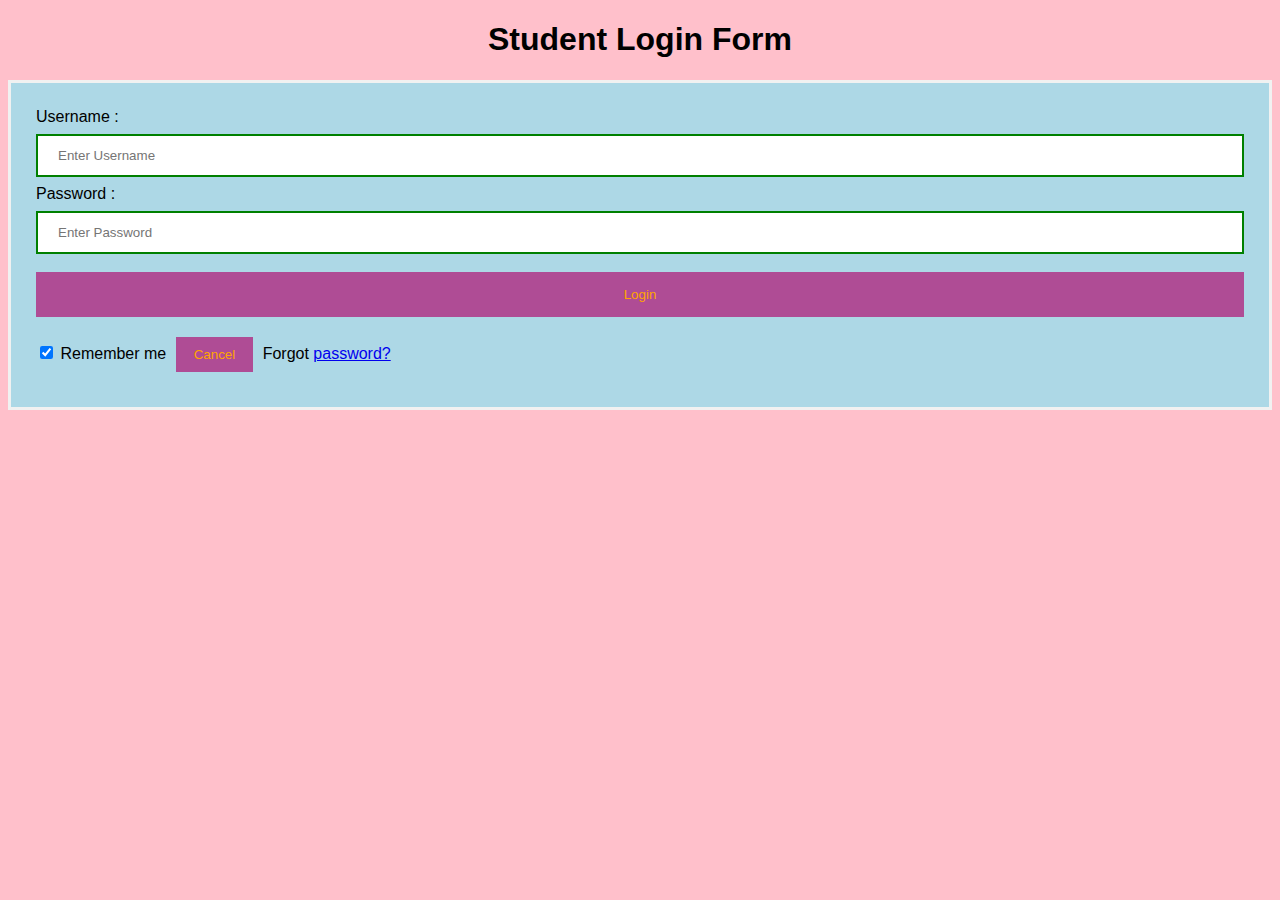
<file: Login Page/index.html>
<!DOCTYPE html>   
<html>   
<head>  
<meta name="viewport" content="width=device-width, initial-scale=1">  
<title> Login Page </title>  
<link rel="stylesheet" href="styles.css">

</head>    
<body>    
    <center> <h1> Student Login Form </h1> </center>   
    <form>  
        <div class="container">   
            <label>Username : </label>   
            <input type="text" placeholder="Enter Username" name="username" required>  
            <label>Password : </label>   
            <input type="password" placeholder="Enter Password" name="password" required>  
            <button type="submit">Login</button>   
            <input type="checkbox" checked="checked"> Remember me   
            <button type="button" class="cancelbtn"> Cancel</button>   
            Forgot <a href="#"> password? </a>   
        </div>   
    </form>     
</body>     
</html>
</file>
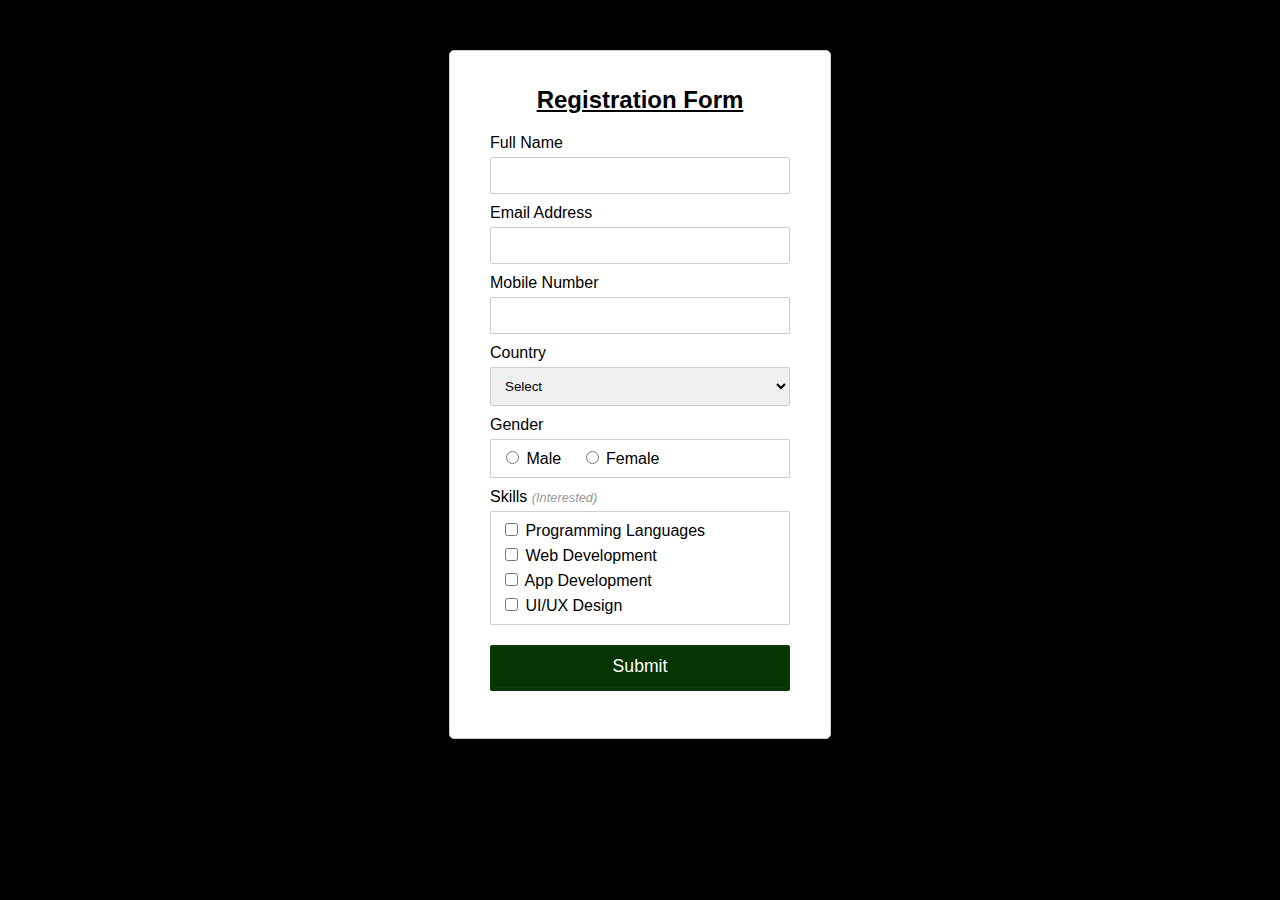
<file: Registration Form/register.html>
<!DOCTYPE html>
<html lang="en">
<head>
    <meta charset="UTF-8">
    <title>Registratation Form</title>
    <link rel="stylesheet" href="style.css">
    <script src="main.js"></script>
</head>
<body>
<form name="contactForm" onsubmit="return validateForm()" action="confirmation.php" method="post">
    <h2>Registration Form</h2>
    <div class="row">
        <label>Full Name</label>
        <input type="text" name="name">
        <div class="error" id="nameErr"></div>
    </div>
    <div class="row">
        <label>Email Address</label>
        <input type="text" name="email">
        <div class="error" id="emailErr"></div>
    </div>
    <div class="row">
        <label>Mobile Number</label>
        <input type="text" name="mobile" maxlength="10">
        <div class="error" id="mobileErr"></div>
    </div>
    <div class="row">
        <label>Country</label>
        <select name="country">
            <option>Select</option>
            <option>India</option>
            <option>Chaina</option>
            <option>USA</option>
            <option>Japan</option>
            <option>Russia</option>
        </select> 
        <div class="error" id="countryErr"></div>
    </div>
    <div class="row">
        <label>Gender</label>
        <div class="form-inline">
            <label><input type="radio" name="gender" value="male"> Male</label>
            <label><input type="radio" name="gender" value="female"> Female</label> 
        </div>
        <div class="error" id="genderErr"></div>
    </div>
    <div class="row">
        <label>Skills <i>(Interested)</i></label>
        <div class="form-inline">
            <label><input type="checkbox" name="hobbies[]" value="sports"> Programming Languages</label>
            <label><input type="checkbox" name="hobbies[]" value="movies"> Web Development</label>
            <label><input type="checkbox" name="hobbies[]" value="music"> App Development</label>  
            <label><input type="checkbox" name="hobbies[]" value="music"> UI/UX Design </label>  
        </div>
    </div>        
    <div class="row">
        <input type="submit" value="Submit">
    </div>
</form>
</body>
</html>
</file>
<file: Login Page/styles.css>
Body {  
  font-family: Calibri, Helvetica, sans-serif;  
  background-color: pink;  
}  
button {   
       background-color: #af4c95;   
       width: 100%;  
        color: orange;   
        padding: 15px;   
        margin: 10px 0px;   
        border: none;   
        cursor: pointer;   
         }   
 form {   
        border: 3px solid #f1f1f1;   
    }   
 input[type=text], input[type=password] {   
        width: 100%;   
        margin: 8px 0;  
        padding: 12px 20px;   
        display: inline-block;   
        border: 2px solid green;   
        box-sizing: border-box;   
    }  
 button:hover {   
        opacity: 0.7;   
    }   
  .cancelbtn {   
        width: auto;   
        padding: 10px 18px;  
        margin: 10px 5px;  
    }   
        
     
 .container {   
        padding: 25px;   
        background-color: lightblue;  
    }
</file>
<file: Registration Form/style.css>
body {
    font-size: 16px;
    background: #000000;
    font-family: "Segoe UI", "Helvetica Neue", Arial, sans-serif;
}
h2 {
    text-align: center;
    text-decoration: underline;
}
form {
    width: 300px;
    background: #fff;
    padding: 15px 40px 40px;
    border: 1px solid #ccc;
    margin: 50px auto 0;
    border-radius: 5px;
}
label {
    display: block;
    margin-bottom: 5px
}
label i {
    color: #999;
    font-size: 80%;
}
input, select {
    border: 1px solid #ccc;
    padding: 10px;
    display: block;
    width: 100%;
    box-sizing: border-box;
    border-radius: 2px;
}
.row {
    padding-bottom: 10px;
}
.form-inline {
    border: 1px solid #ccc;
    padding: 8px 10px 4px;
    border-radius: 2px;
}
.form-inline label, .form-inline input {
    display: inline-block;
    width: auto;
    padding-right: 15px;
}
.error {
    color: red;
    font-size: 90%;
}
input[type="submit"] {
    font-size: 110%;
    font-weight: 100;
    background: #073403;
    border-color: #0e3f06;
    box-shadow: 0 3px 0 #053708;
    color: #fff;
    margin-top: 10px;
    cursor: pointer;
}
input[type="submit"]:hover {
    background: #070707;
}
</file>
